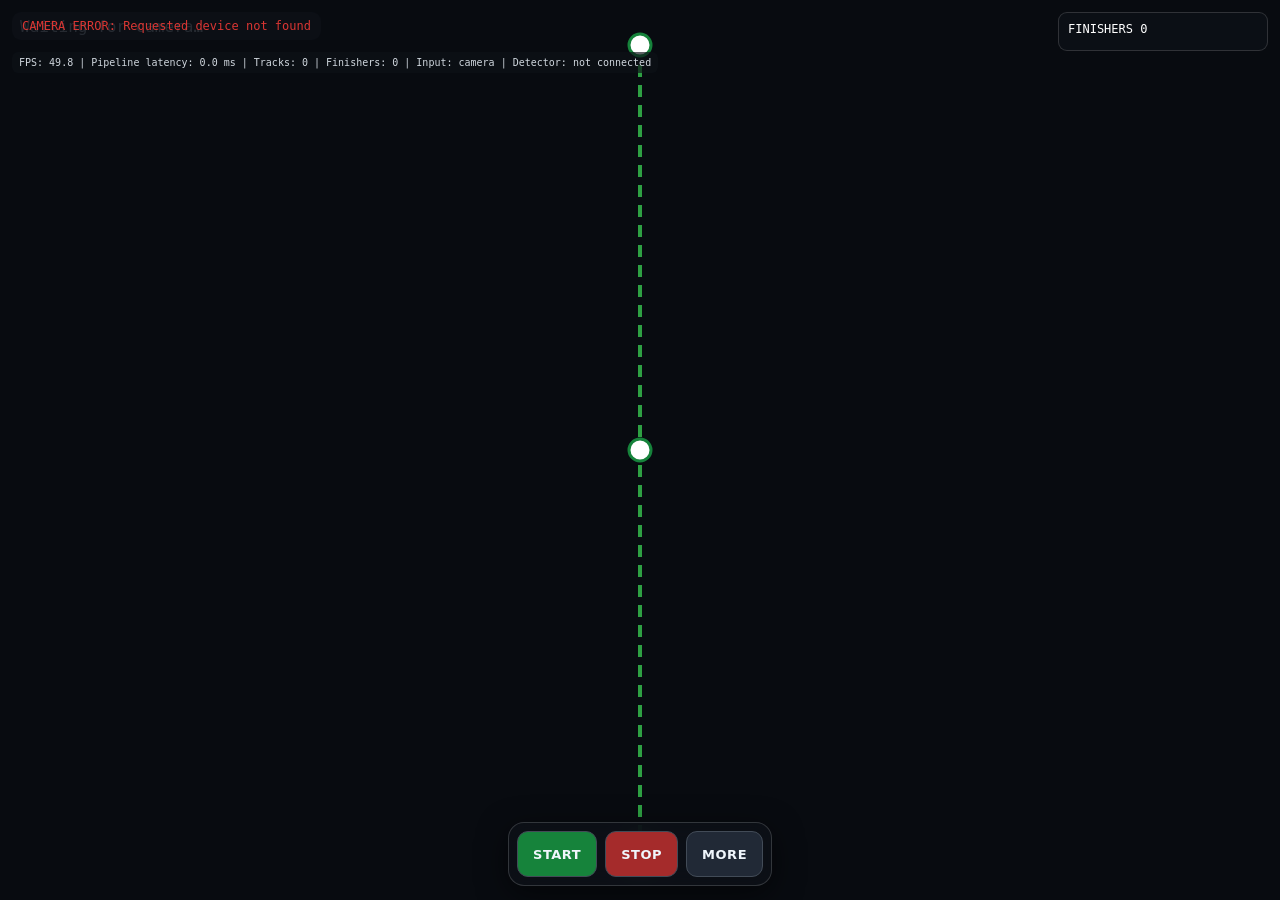
<file: index.html>
<!DOCTYPE html>
<html lang="en">
<head>
  <meta charset="UTF-8">
  <meta name="viewport" content="width=device-width, initial-scale=1, viewport-fit=cover">
  <meta name="theme-color" content="#080b10">
  <title>Race Timer</title>
  <style>
    :root{color-scheme:dark;background:#080b10}
    *{box-sizing:border-box}
    html,body{width:100%;height:100%;margin:0;overflow:hidden;background:#080b10}
    body{font-family:system-ui,-apple-system,"Segoe UI",sans-serif}
    .layout{position:fixed;inset:0;display:flex;overflow:hidden}
    .viewport-pane{position:relative;flex:1;min-width:0;min-height:0;width:100%;height:100%;overflow:hidden;background:#000}
    #video-source{display:none}
    #stage{position:absolute;inset:0;width:100%;height:100%;display:block;object-fit:cover}
    button{font:inherit;cursor:pointer}
    button:focus-visible{outline:2px solid #58a6ff;outline-offset:2px}
    #app-more-menu[hidden]{display:none!important}
    @media(max-width:420px){
      #app-controls{gap:5px!important;padding:6px!important}
      #app-controls>button{min-width:58px!important;padding:0 11px!important;font-size:12px!important}
    }
  </style>
  <link rel="manifest" href="./manifest.json">
</head>
<body>
  <main class="layout">
    <section class="viewport-pane" aria-label="Race camera and timing view">
      <video id="video-source" playsinline muted autoplay></video>
      <canvas id="stage" width="1280" height="720" aria-label="Live camera with runner tracking overlay"></canvas>
    </section>
  </main>
  <script type="module" src="./app.js"></script>
</body>
</html>
</file>
